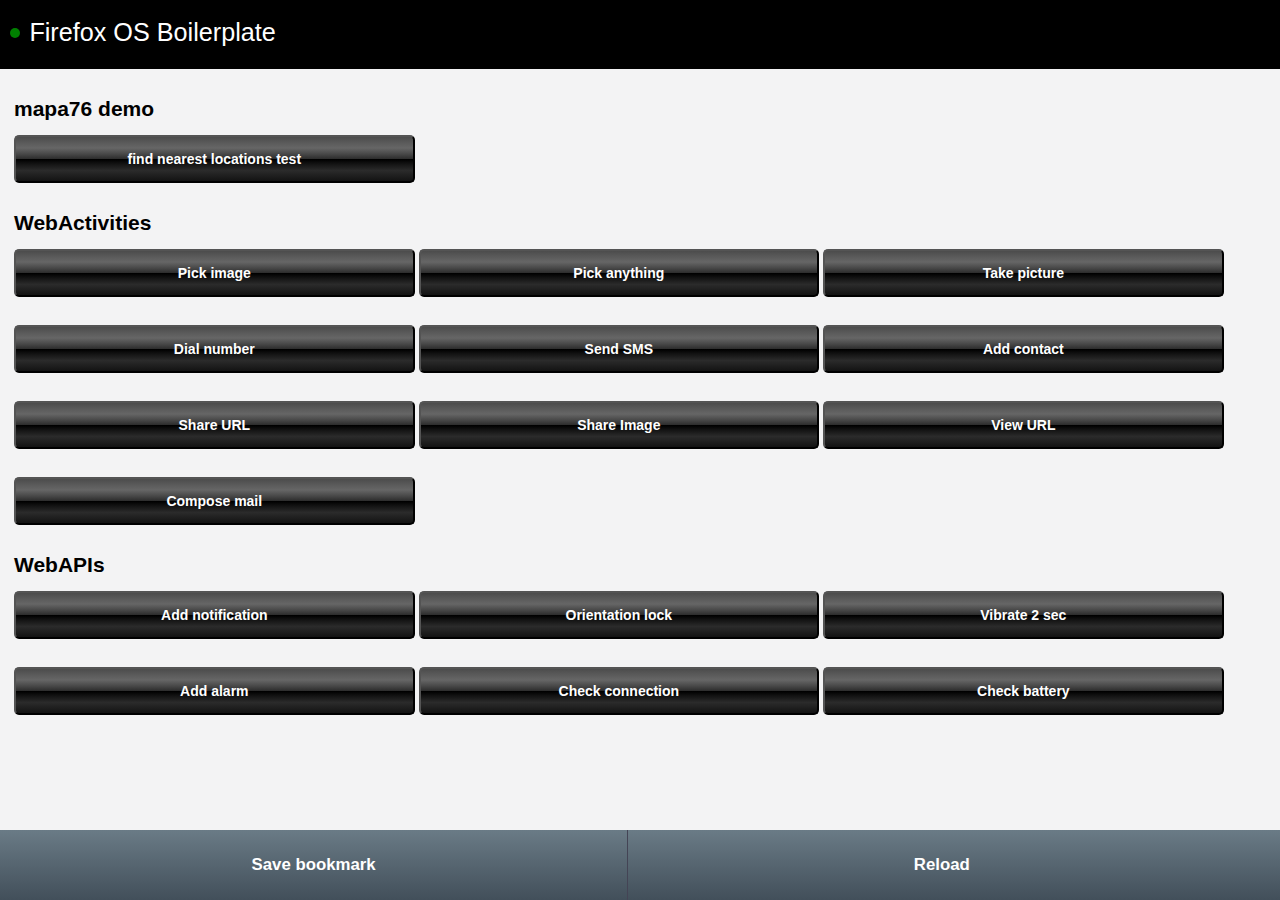
<file: app/index.html>
<!DOCTYPE html>
<html>
<!--
    Exchange the line above for this to enable offline support
    <html manifest="manifest.appcache">

    Please make your homework before doing this:
        http://www.alistapart.com/articles/application-cache-is-a-douchebag/
        http://appcachefacts.info

    This might be necessary to set up on your server, to make sure
    files are updated when the appcache file itself is:
        https://github.com/robnyman/Firefox-OS-Boilerplate-App/blob/gh-pages/.htaccess
 -->
<head>
    <meta charset="utf-8">
    <meta name="viewport" content="width=device-width">
    <link rel="stylesheet" type="text/css" href="css/base.css"/>
    <title>Firefox OS Boilerplate App</title>
</head>

<body>

    <header>
        <h1>Firefox OS Boilerplate</h1>
        <div id="install">
            <button>Install</button>
        </div>

        <!-- Icon that will indicate whether you are online or offline - enabled if you are using offline/appcache (see above) -->
        <div id="online-status" title="Online"></div>
    </header>

    <div id="main">

        <h2>mapa76 demo</h2>

        <button id="mapa76-test1">find nearest locations test</button>

        <h2>WebActivities</h2>

        <button id="pick-image">Pick image</button>
        <div id="image-presenter"></div>

        <button id="pick-anything">Pick anything</button>

        <button id="record">Take picture</button>

        <button id="dial">Dial number</button>

        <button id="send-sms">Send SMS</button>

        <button id="add-contact">Add contact</button>

        <button id="share">Share URL</button>

        <button id="share-image">Share Image</button>
        <img id="image-to-share" src="images/logo64.png" alt="">

        <button id="view-url">View URL</button>

        <button id="compose-email">Compose mail</button>


        <h2>WebAPIs</h2>

        <button id="add-notification">Add notification</button>

        <button id="lock-orientation">Orientation lock</button>

        <button id="vibrate">Vibrate 2 sec</button>

        <button id="add-alarm">Add alarm</button>

        <button id="check-connection">Check connection</button>
        <div id="connection-display"></div>

        <button id="check-battery">Check battery</button>
        <div id="battery-display"></div>
    </div>

    <footer>
        <ul>
            <li><button id="save-bookmark">Save bookmark</button></li>
            <li><button id="reload" class="reload">Reload</button></li>
        </ul>
    </footer>

    <script type="text/javascript" src="js/base.js"></script>
    <script type="text/javascript" src="js/webapp.js"></script>
    <script type="text/javascript" src="js/offline.js"></script>

    <script type="text/javascript" src="js/mapa76.js"></script>
    <!--
        Loosely based on fxosstub: https://github.com/Jaxo/fxosstub
    -->

</body>
</html>
</file>
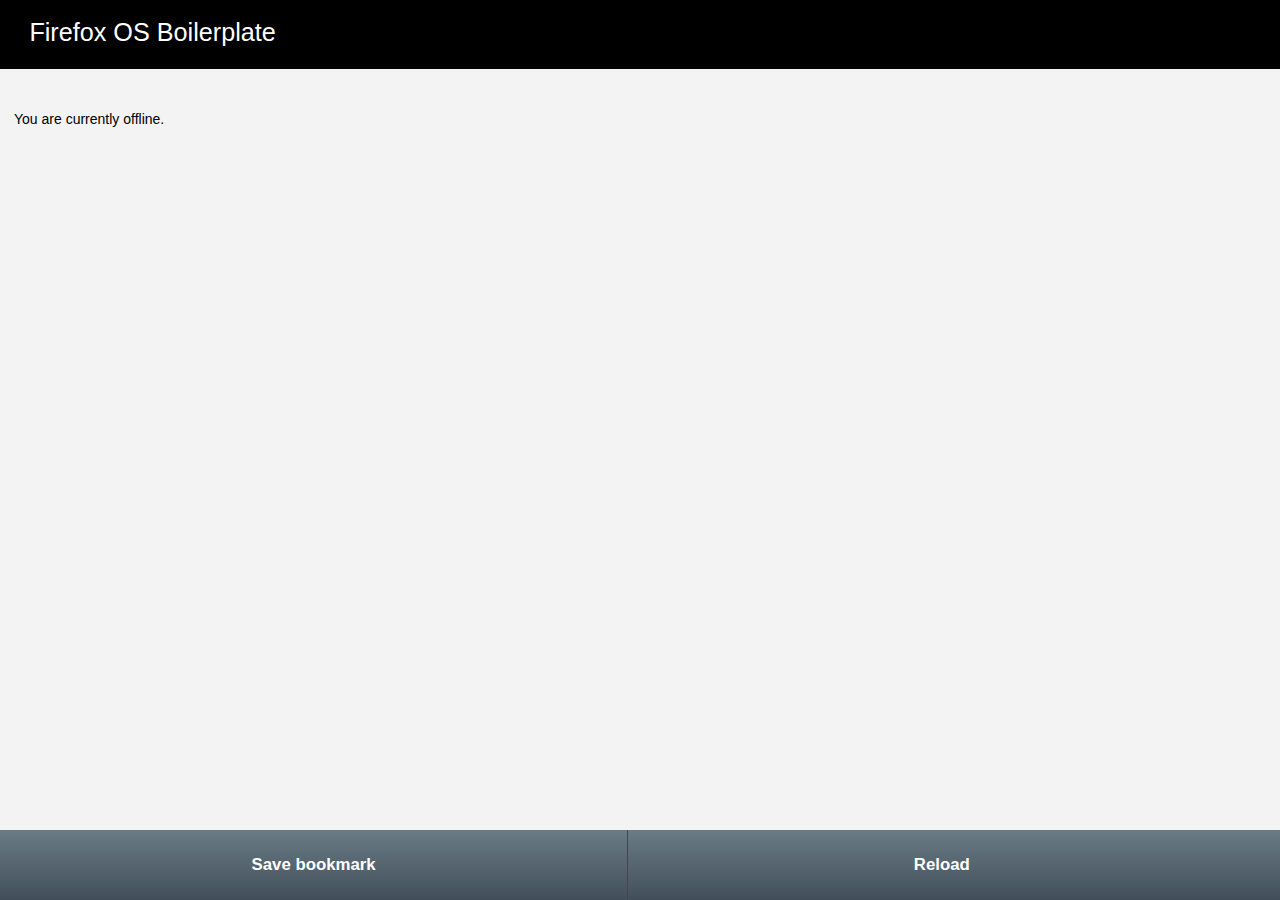
<file: app/fallback.html>
<!DOCTYPE html>
<html>
<head>
    <meta charset="utf-8">
    <meta name="viewport" content="width=device-width">
    <link rel="stylesheet" type="text/css" href="css/base.css"/>
    <title>Offline - Firefox OS Boilerplate App</title>
</head>

<body>

    <header>
        <h1>Firefox OS Boilerplate</h1> 
    </header>

    <div id="main">
        <p>You are currently offline.</p>
    </div>

    <footer>
        <ul>
            <li><button id="save-bookmark">Save bookmark</button></li>
            <li><button id="reload" class="reload">Reload</button></li>
        </ul>
    </footer>

    <script type="text/javascript" src="js/base.js"></script>
    <script type="text/javascript" src="js/webapp.js"></script>

    <!-- 
    Loosely based on fxosstub: https://github.com/Jaxo/fxosstub
    -->

</body>
</html>
</file>
<file: app/css/base.css>
html, body {
    width: 100%;
    padding: 0;
    margin: 0;
    background: #f3f3f4;
}

html, body, button {
    font: 14px Helvetica, "Open Sans", sans-serif;
}

header {
    background: #000;
    color: #fff;
    height: 4.9rem;
    position: relative;
    z-index: 2;
}

header #install {
    display: none;
    float: right;
    margin: 0;
    padding: 0rem 0.5rem 0rem 0.5rem;
    height: 100%;
}

header #install button {
    color: #fff;
    font-size: 1.2rem;
    font-weight: bold;
    background: -moz-linear-gradient(top,#6a7b86 0%,#424f5a 100%);
    background: -webkit-gradient(linear,left top,left bottom,color-stop(0%,#6a7b86),color-stop(100%,#424f5a));
    background: -webkit-linear-gradient(top,#6a7b86 0%,#424f5a 100%);
    background: -o-linear-gradient(top,#6a7b86 0%,#424f5a 100%);
    background: -ms-linear-gradient(top,#6a7b86 0%,#424f5a 100%);
    background: linear-gradient(top,#6a7b86 0%,#424f5a 100%);
    padding: 0.3rem;
    border: none;
    border-radius: 5px;
    margin: 1.4rem 1rem 0;
}

header #install button:active {
    background: #008000;
}

header.show-install #install {
    display: inline-block;
}

header h1 {
    font: normal 1.8rem/4.6rem "Open Sans", sans-serif;
    height: 100%;
    margin: 0 0 0 2rem;
    padding: 0 0 0 0.1rem;
}

header.show-install h1 {
    display: inline-block;
    width: 55%;
    white-space: nowrap;
    overflow: hidden;
    text-overflow: ellipsis;
}

#online-status {
    position: absolute;
    left: 10px;
    top: 2rem;
    width: 10px;
    height: 10px;
    color: #fff;
    background: #008000;
    border-radius: 5px;
}

#online-status.offline {
    background: #ff0000;
}

#main {
    padding: 2rem 1rem 6rem 1rem;
}

#main h2 {
    margin: 0 0 1rem;
}

#main img {
    max-width: 100%;
}

#image-presenter,
#connection-display,
#battery-display {
    display: none;
    margin-bottom: 10px;
}

#main button {
    display: inline-block;
    width: 32%;
    vertical-align: top;
    margin: 0 auto 2rem;
    padding: 1rem;
    color: #fff;
    font-weight: bold;
    border-radius: 5px;
    background: rgb(76,76,76);
    background: -moz-linear-gradient(top, rgba(76,76,76,1) 0%, rgba(89,89,89,1) 12%, rgba(102,102,102,1) 25%, rgba(71,71,71,1) 39%, rgba(44,44,44,1) 50%, rgba(0,0,0,1) 51%, rgba(17,17,17,1) 60%, rgba(43,43,43,1) 76%, rgba(28,28,28,1) 91%, rgba(19,19,19,1) 100%);
    background: -webkit-gradient(linear, left top, left bottom, color-stop(0%,rgba(76,76,76,1)), color-stop(12%,rgba(89,89,89,1)), color-stop(25%,rgba(102,102,102,1)), color-stop(39%,rgba(71,71,71,1)), color-stop(50%,rgba(44,44,44,1)), color-stop(51%,rgba(0,0,0,1)), color-stop(60%,rgba(17,17,17,1)), color-stop(76%,rgba(43,43,43,1)), color-stop(91%,rgba(28,28,28,1)), color-stop(100%,rgba(19,19,19,1)));
    background: -webkit-linear-gradient(top, rgba(76,76,76,1) 0%,rgba(89,89,89,1) 12%,rgba(102,102,102,1) 25%,rgba(71,71,71,1) 39%,rgba(44,44,44,1) 50%,rgba(0,0,0,1) 51%,rgba(17,17,17,1) 60%,rgba(43,43,43,1) 76%,rgba(28,28,28,1) 91%,rgba(19,19,19,1) 100%);
    background: -o-linear-gradient(top, rgba(76,76,76,1) 0%,rgba(89,89,89,1) 12%,rgba(102,102,102,1) 25%,rgba(71,71,71,1) 39%,rgba(44,44,44,1) 50%,rgba(0,0,0,1) 51%,rgba(17,17,17,1) 60%,rgba(43,43,43,1) 76%,rgba(28,28,28,1) 91%,rgba(19,19,19,1) 100%);
    background: -ms-linear-gradient(top, rgba(76,76,76,1) 0%,rgba(89,89,89,1) 12%,rgba(102,102,102,1) 25%,rgba(71,71,71,1) 39%,rgba(44,44,44,1) 50%,rgba(0,0,0,1) 51%,rgba(17,17,17,1) 60%,rgba(43,43,43,1) 76%,rgba(28,28,28,1) 91%,rgba(19,19,19,1) 100%);
    background: linear-gradient(to bottom, rgba(76,76,76,1) 0%,rgba(89,89,89,1) 12%,rgba(102,102,102,1) 25%,rgba(71,71,71,1) 39%,rgba(44,44,44,1) 50%,rgba(0,0,0,1) 51%,rgba(17,17,17,1) 60%,rgba(43,43,43,1) 76%,rgba(28,28,28,1) 91%,rgba(19,19,19,1) 100%);
}

#image-to-share {
    display: none;
}

footer {
    background: -moz-linear-gradient(top,#6a7b86 0%,#424f5a 100%);
    background: -webkit-gradient(linear,left top,left bottom,color-stop(0%,#6a7b86),color-stop(100%,#424f5a));
    background: -webkit-linear-gradient(top,#6a7b86 0%,#424f5a 100%);
    background: -o-linear-gradient(top,#6a7b86 0%,#424f5a 100%);
    background: -ms-linear-gradient(top,#6a7b86 0%,#424f5a 100%);
    background: linear-gradient(top,#6a7b86 0%,#424f5a 100%);
    color: #fff;
    position: fixed;
    width: 100%;
    height: 5rem;
    bottom: 0;
}

footer ul {
    margin: 0px;
    padding: 0px;
    width: 100%;
    height:100%;
}

footer li {
    float: left;
    border-right: 1px solid #445;
    width: 49%;
    height: 100%;
    list-style: none;
    margin: 0;
    text-align: center;
}

footer li button {
    display: inline-block;
    background: transparent;
    border: none;
    height: 100%;
    color: #fff;
    font-size: 1.2rem;
    font-weight: 600;
}

footer li.activated {
    background: #b4beca;
    background: -moz-linear-gradient(top,#b4beca 0%,#e1e5eB 100%);
    background: -webkit-gradient(linear,left top,left bottom,color-stop(0%,#b4beca),color-stop(100%,#e1e5eB));
    background: -webkit-linear-gradient(top,#b4beca 0%,#e1e5eB 100%);
    background: -o-linear-gradient(top,#b4beca 0%,#e1e5eB 100%);
    background: -ms-linear-gradient(top,#b4beca 0%,#e1e5eB 100%);
    background: linear-gradient(top,#b4beca 0%,#e1e5eB 100%);
}

footer li:active {
    background: #008000;
}

footer li:last-child {
    border:none;
}
</file>
